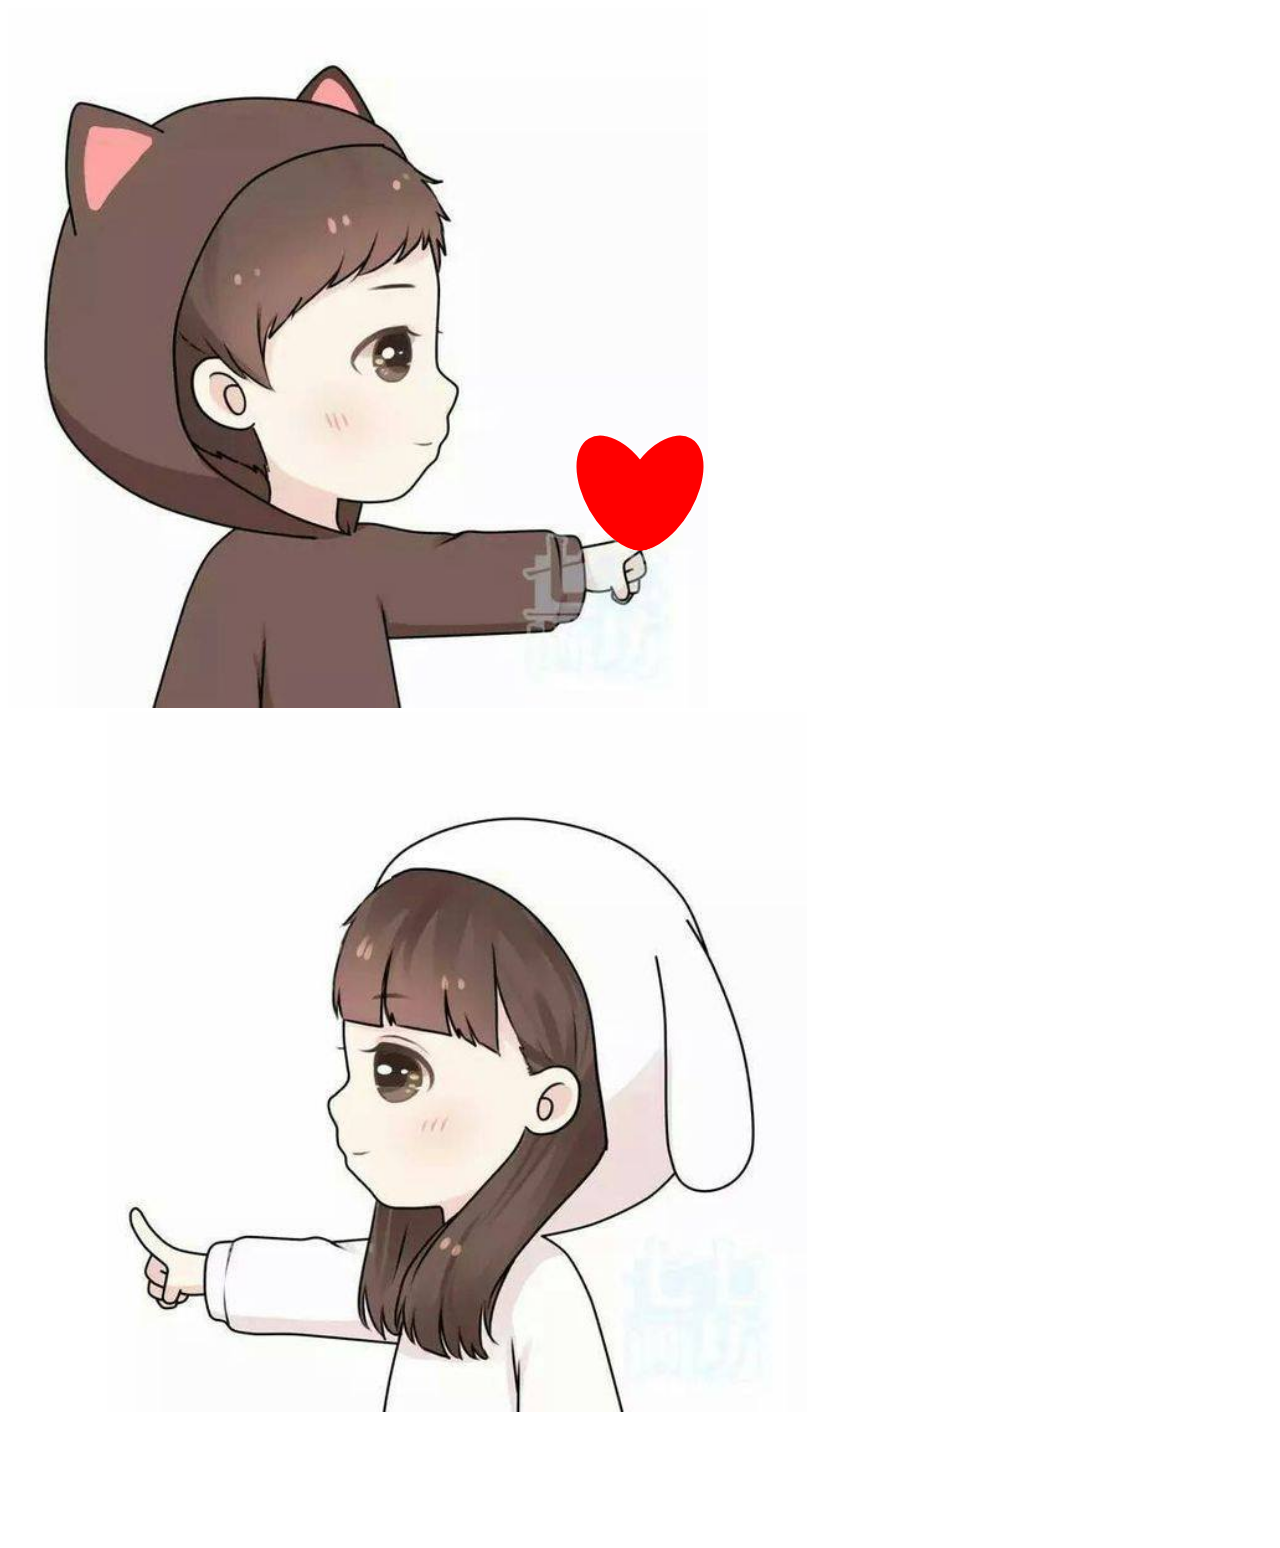
<file: index.html>
<!DOCTYPE html>
<html lang="vi">
<head>
    <meta charset="UTF-8">
    <meta http-equiv="X-UA-Compatible" content="IE=edge">
    <meta name="viewport" content="width=device-width, initial-scale=1.0">
    <title>I Love You</title>
    <link rel="stylesheet" href="./Heart.css">
    <link rel="shortcut icon" href="./Heart.png">
</head>
<body>
    <div class="heart">
        <div class="left"></div>
        <div class="right"></div>
    </div>

    <div>
        <div class="img" id="imgleft"></div>
        <div class="img" id="imgright"></div>
    </div>

    <div class="music">
    <iframe width="100%" height="20" scrolling="no" frameborder="no" allow="autoplay" src="https://w.soundcloud.com/player/?url=https%3A//api.soundcloud.com/tracks/297705845&color=%23ff5500&auto_play=true&hide_related=false"></iframe>
    <div style="font-size: 10px; color: #cccccc;line-break: anywhere;word-break: normal;overflow: hidden;white-space: nowrap;text-overflow: ellipsis; font-family: Interstate,Lucida Grande,Lucida Sans Unicode,Lucida Sans,Garuda,Verdana,Tahoma,sans-serif;font-weight: 100;"></div>
    </div>
</body>
</html>
</file>
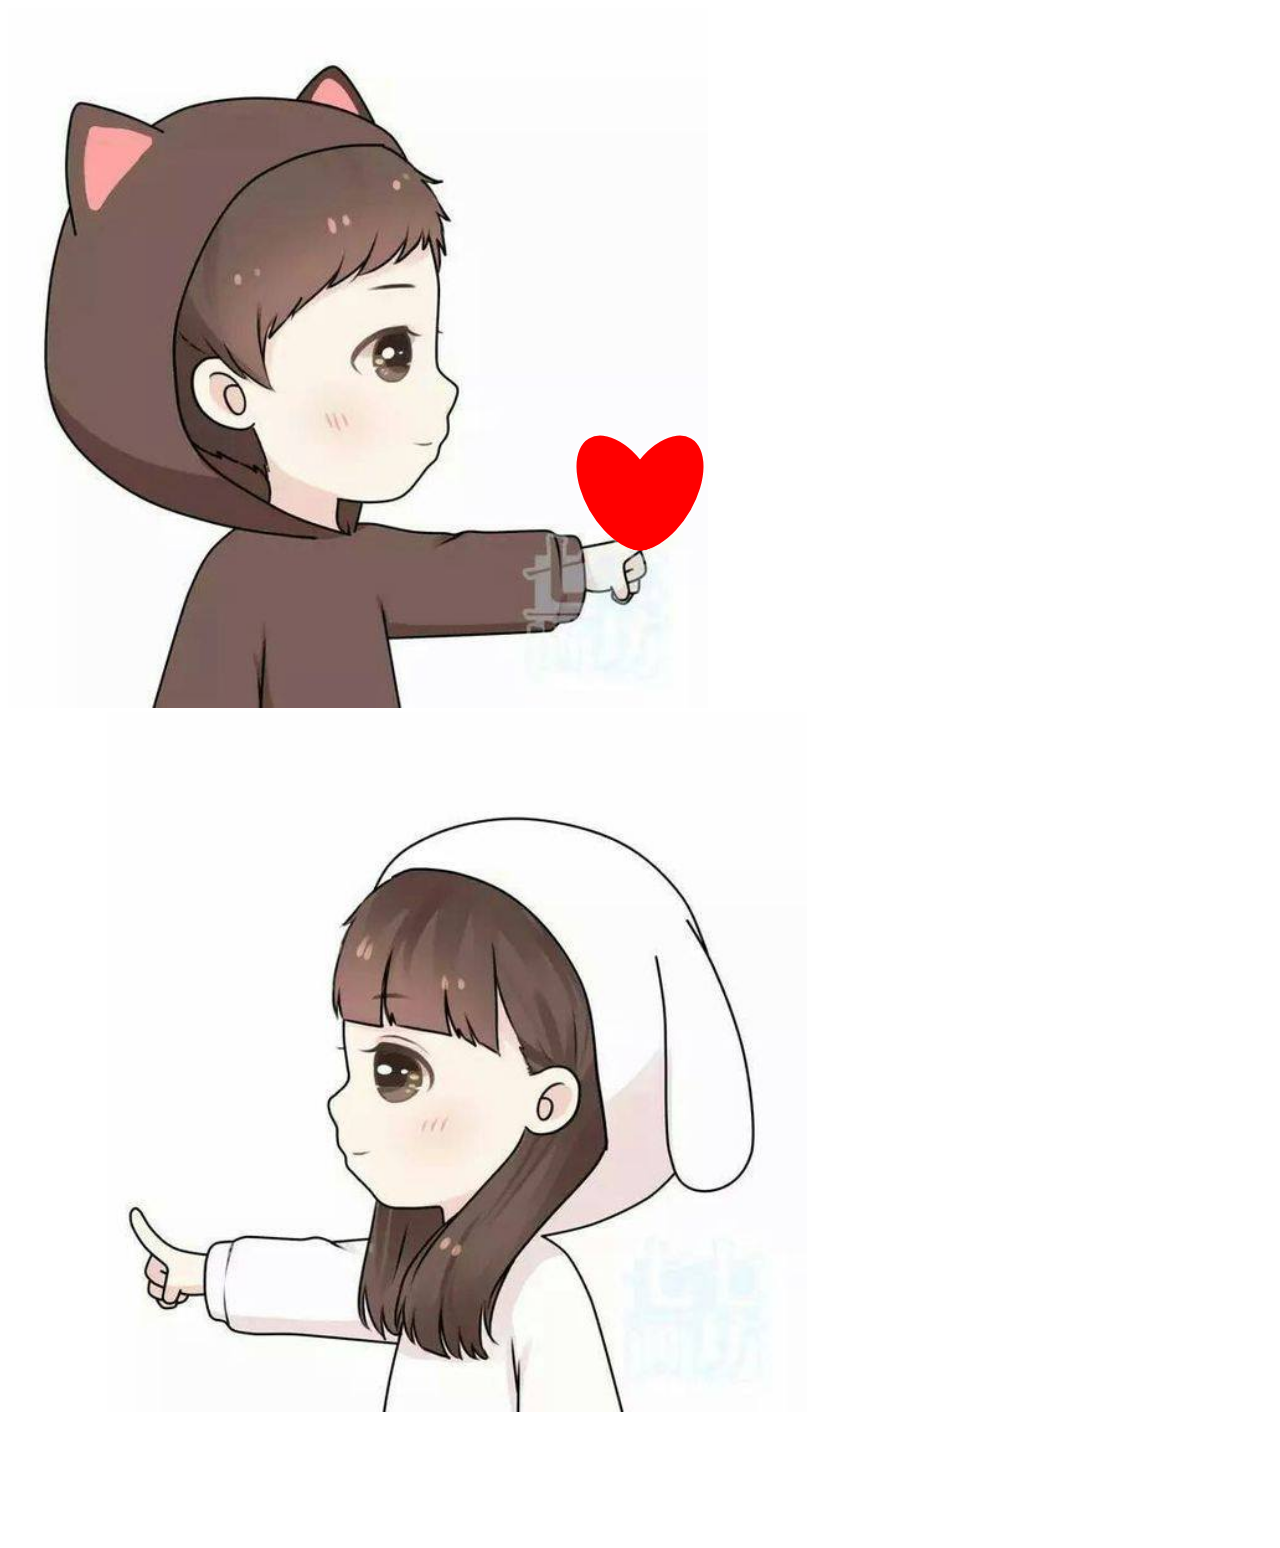
<file: Heart.html>
<!DOCTYPE html>
<html lang="vi">
<head>
    <meta charset="UTF-8">
    <meta http-equiv="X-UA-Compatible" content="IE=edge">
    <meta name="viewport" content="width=device-width, initial-scale=1.0">
    <title>I Love You</title>
    <link rel="stylesheet" href="./Heart.css">
    <link rel="shortcut icon" href="./Heart.png">
</head>
<body>
    <div class="heart">
        <div class="left"></div>
        <div class="right"></div>
    </div>

    <div>
        <div class="img" id="imgleft"></div>
        <div class="img" id="imgright"></div>
    </div>

    <div class="music">
    <iframe width="100%" height="20" scrolling="no" frameborder="no" allow="autoplay" src="https://w.soundcloud.com/player/?url=https%3A//api.soundcloud.com/tracks/297705845&color=%23ff5500&auto_play=true&hide_related=false"></iframe>
    <div style="font-size: 10px; color: #cccccc;line-break: anywhere;word-break: normal;overflow: hidden;white-space: nowrap;text-overflow: ellipsis; font-family: Interstate,Lucida Grande,Lucida Sans Unicode,Lucida Sans,Garuda,Verdana,Tahoma,sans-serif;font-weight: 100;"></div>
    </div>
</body>
</html>
</file>
<file: Heart.css>
@keyframes heart
{
    50%
    {
        transform: translate(-50%,-100%) scale(3,3);
    }

    100%
    {
        transform: translate(-50%,-50%) scale(1,1);
    }
}

.heart
{
    width: 200px;
    height: 200px;
    top: 50%;
    left: 50%;
    display: block;
    position: absolute;
    transform: translate(-50%,-50%);
    animation-name: heart;
    animation-duration: 1s;
    animation-iteration-count: infinite;
}

.heart div
{
    background: red;
    width: 71px;
    height: 126px;
    top: 40%;
    display: block;
    position: absolute;
    border-radius: 50%;
}

.left
{
    left: 45px;
    transform: rotate(330deg);
}

.right
{
    right: 45px;
    transform: rotate(30deg);
}

.img
{
    width: auto;
    height: auto;
    display: inline-block;
}

#imgleft
{
    background-image: url('./nam.jpg');
    width: 700px;
    height: 700px;
    background-size: cover;
}

#imgright
{
    background-image: url(./nu.jpg);
    width: 700px;
    height: 700px;
    margin-left: 99px;
    background-size: cover;
}

.music
{
    margin-top: 100px;
}
</file>
